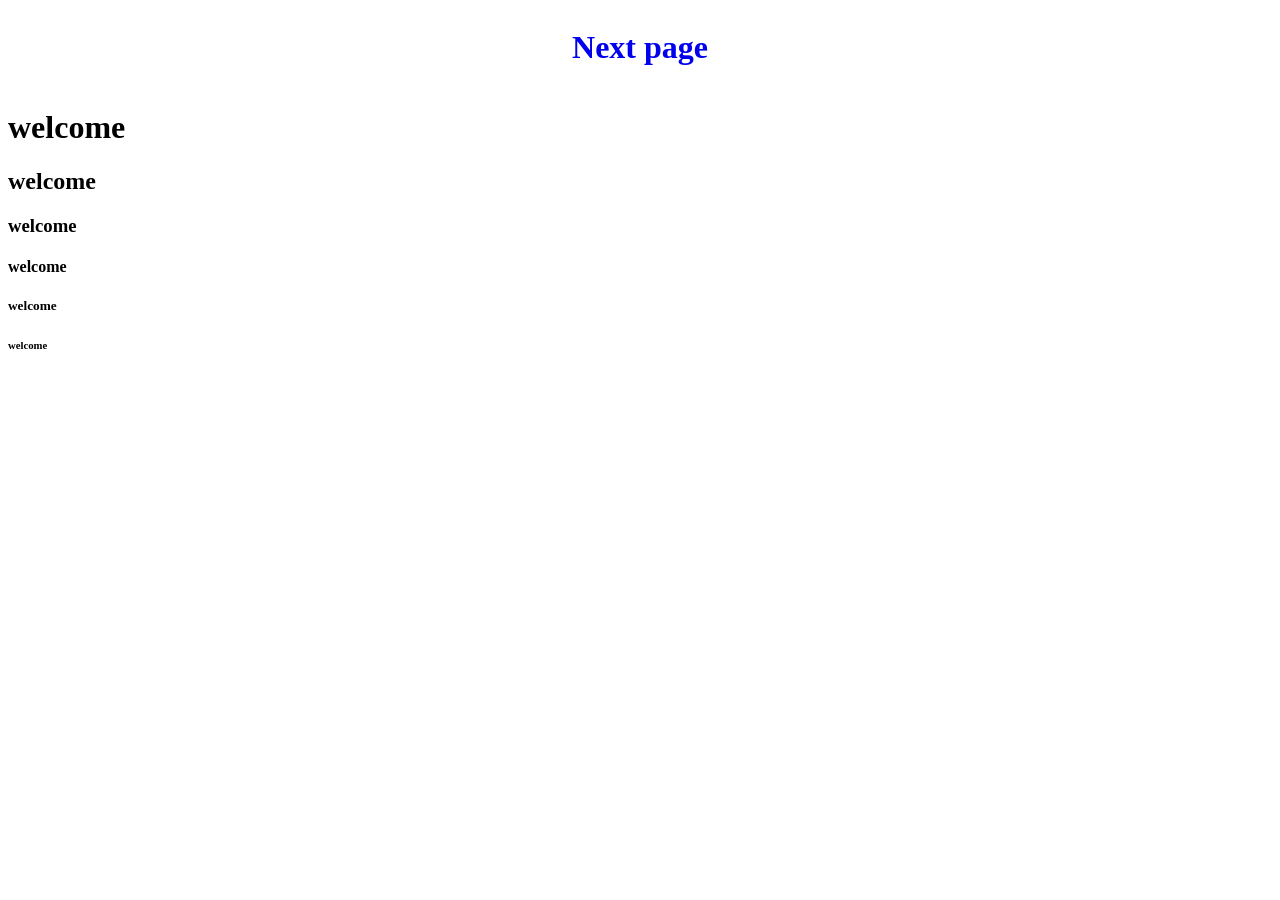
<file: index.html>
<!DOCTYPE html>
<html lang="en">
<head>
    <meta charset="UTF-8">
    <meta name="viewport" content="width=device-width, initial-scale=1.0">
    <link rel="stylesheet" href="style.css">
    <title>Day 1</title>
</head>
<body>


<a href="home.html"><h1>Next page</h1></a>


    <script src="main.js"></script>
</body>
</html>
</file>
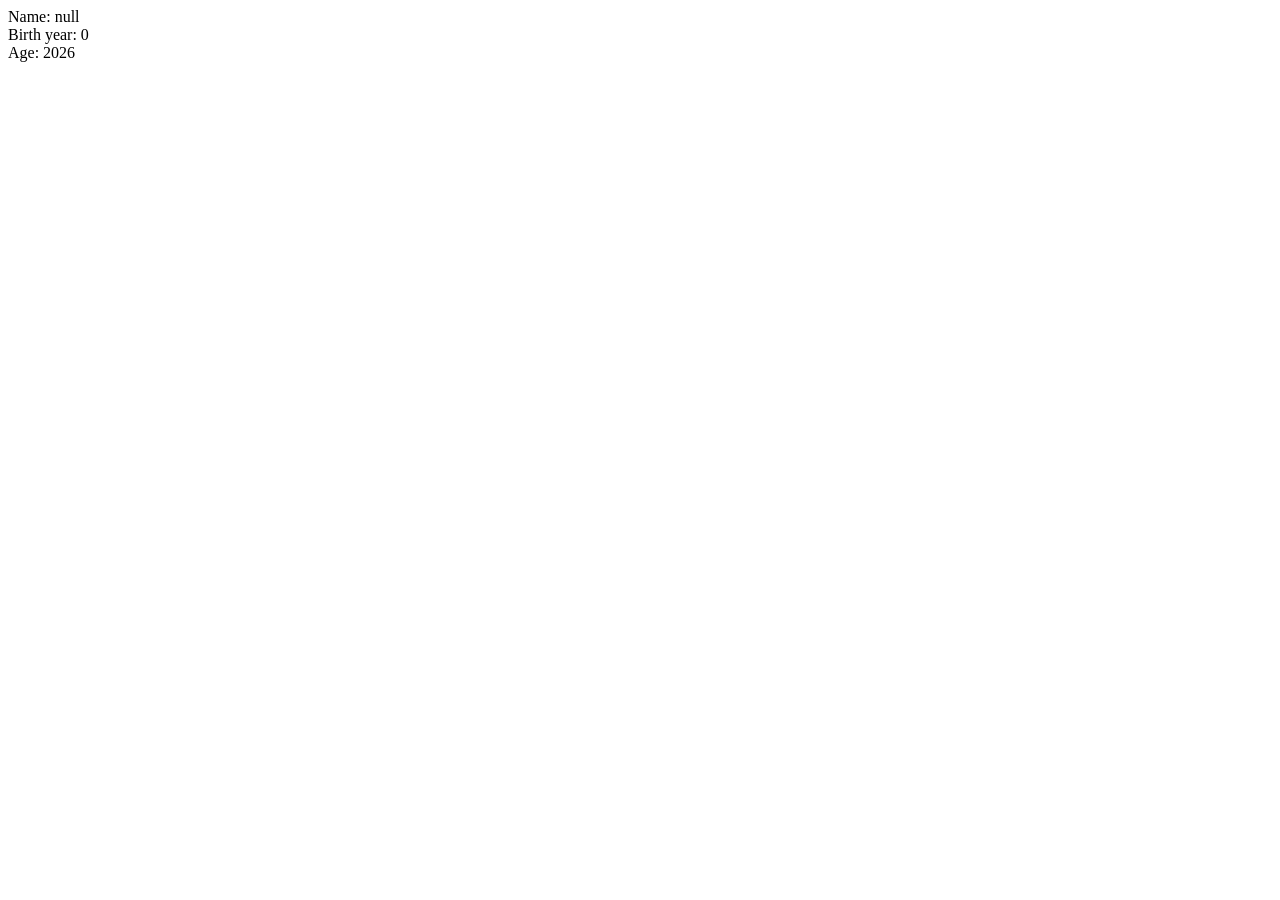
<file: home.html>
<!DOCTYPE html>
<html lang="en">
<head>
    <meta charset="UTF-8">
    <meta name="viewport" content="width=device-width, initial-scale=1.0">
    <title>Day 1</title>
</head>
<body>
    

    <script src="app.js"></script>
</body>
</html>
</file>
<file: style.css>
a{
    text-decoration: none;
    display: flex;
    justify-content: center;
}
</file>
